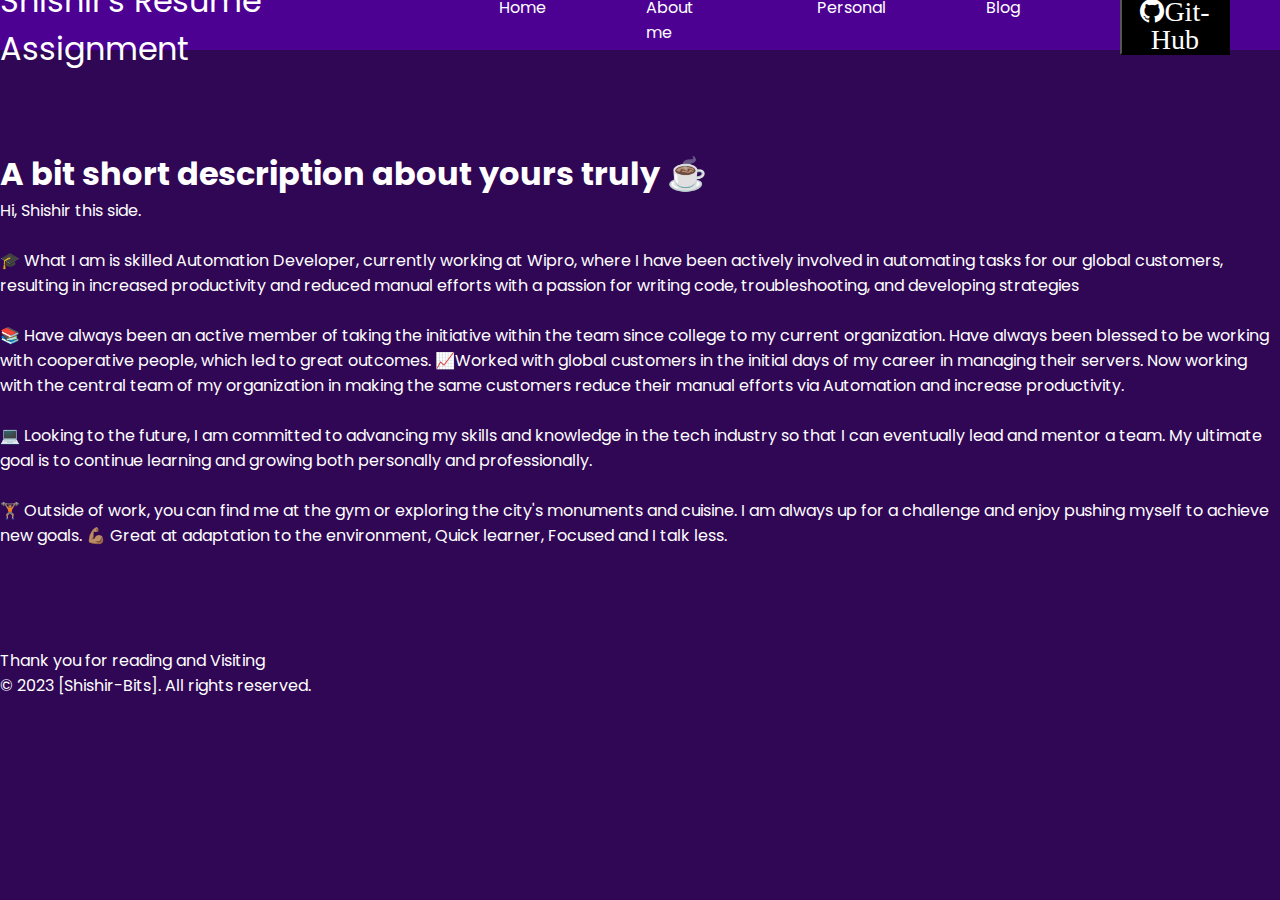
<file: Resume Webpage/HTMLFiles/about.html>
<!DOCTYPE html>
<html>

<head>
    <meta charset="UTF-8">
    <meta http-equiv="X-UA-Compatible" content="IE=edge">
    <meta name="viewport" content="width=device-width, initial-scale=1.0">
    <title>Introduction</title>
    <link rel="stylesheet" href="https://cdnjs.cloudflare.com/ajax/libs/font-awesome/4.7.0/css/font-awesome.min.css">
    <link rel="preconnect" href="https://fonts.googleapis.com">
    <link rel="preconnect" href="https://fonts.gstatic.com" crossorigin>
    <link href="https://fonts.googleapis.com/css2?family=Poppins:ital,wght@1,200;1,600&display=swap" rel="stylesheet">
    <link href="../styles/style.css" rel="stylesheet" type="text/css">
</head>

<body>
    <header>
        <nav>
            <div class="left">Shishir's Resume Assignment</div>
            <div class="right">
                <ul>
                    <li><a href="../index.html">Home</a></li>
                    <li><a href="about.html">About me</a></li>
                    <li><a href="https://www.instagram.com/shishir_who/">Personal</a></li>
                    <li><a href="https://shishirsrivastav.hashnode.dev/">Blog</a></li>
                    <li><button class="fa fa-github" style="font-size:28px; color:white; background-color: black;"><a href="https://github.com/Shishir420-GIT">Git-Hub</a></button></li>
                    
                </ul>
            </div>
        </nav>
    </header>
    <br><br><br><br>
    <main>
        <h1>A bit short description about yours truly ☕️</h1>
        <p>Hi, Shishir this side.</p>
        <br>
        <p>
            🎓 What I am is skilled Automation Developer, currently working at Wipro, where I have been actively involved in
            automating tasks for our global customers, resulting in increased productivity and reduced manual efforts
            with a passion for writing code, troubleshooting, and developing strategies
        </p>
        <br>
        <p>
            📚 Have always been an active member of taking the initiative within the team since college to my current
            organization. Have always been blessed to be working with cooperative people, which led to great outcomes.
            📈Worked with global customers in the initial days of my career in managing their servers. Now working with
            the central team of my organization in making the same customers reduce their manual efforts via Automation
            and increase productivity.
        </p>
        <br>
        <p>
            💻 Looking to the future, I am committed to advancing my skills and knowledge in the tech industry so that I
            can eventually lead and mentor a team. My ultimate goal is to continue learning and growing both personally
            and professionally.
        </p>
        <br>
        <p>
            🏋🏽 Outside of work, you can find me at the gym or exploring the city's monuments and cuisine. I am always
            up for a challenge and enjoy pushing myself to achieve new goals.

            💪🏽 Great at adaptation to the environment, Quick learner, Focused and I talk less.
        </p>
    </main>
    <br><br><br><br>

    <footer>
        <p>Thank you for reading and Visiting</p>
        <p>&copy; 2023 [Shishir-Bits]. All rights reserved.</p>
    </footer>

</body>

</html>
</file>
<file: Resume Webpage/styles/style.css>
* {
    margin: 0;
    padding: 0;
}

body {
    background-color: rgb(48, 7, 85);
    color: white;
    font-family: 'Poppins', sans-serif;
}

nav {
    display: flex;
    justify-content: space-around;
    align-items: center;
    height: 50px;
    background-color: rgb(76, 1, 146);
}

nav ul {
    display: flex;
    justify-content: center;
}

nav ul li {
    list-style: none;
    margin: 0 50px;
}

nav ul li a {
    text-decoration: none;
    color: white;
}

nav ul li a:hover {
    color: rgb(144, 98, 98);
    font-size: 1.1rem;
}

.left {
    font-size: 2rem;
}

.right .btn {
    padding: 6px;
    background-color: #161726;
    color: white;
    border: 2px solid white;
    border-radius: 5px;
    font-size: 24px;
    cursor: pointer;
}

.right .btn a{
    text-decoration: none;
    color: white;
}

.firstSection {
    display: flex;
    justify-content: space-around;
    align-items: center;
    margin: 30px 0;
}

.firstSection>div {
    width: 30%;
}

.leftSection {
    font-size: 1.5rem;
}

.leftSection .btn {
    padding: 6px;
    background-color: #4955ce;
    color: white;
    border: 2px solid white;
    border-radius: 5px;
    font-size: 16px;
    cursor: pointer;
    font-weight: bold;
}

.leftSection .skills {
    font-size: 12px;
    font-weight: bold;

}

.leftSection .icons{
    width: 5%;
    display: flex;
    position: relative;
    align-items: center;
    justify-content: space-around;

}

.rightSection img {
    margin: 0px 0px;
    width: 80%;
}

.text-purple {
    color: #f693f6;
}

.text-gray {
    color: gray;
    margin: -200px 0px;
}

#element {
    color: #f693f6;;
}

.secondSection {
    max-width: 80vw;
    height: 300px;
    margin: auto;
}

.secondSection h1 {
    font-size: 1.9rem;
}

.secondSection .horizontal-box {
    background-color: white;
    width: 80vw;
    height: 2px;
    margin: 55px 0;
    display: flex;
}

.secondSection .vertical-box {
    width: 1px;
    height: 130px;
    background-color: white;
    margin: 0px 104px;
}

.thirdSection {
    max-width: 80vw;
    margin: auto;
    height: 260px;
}

.thirdSection h1 {
    font-size: 1.9rem;
}

.thirdSection .horizontal-EdBox {
    background-color: white;
    width: 80vw;
    height: 2px;
    margin: 55px 0;
    display: flex;
}

.thirdSection .vertical-EdBox {
    width: 1px;
    height: 95px;
    background-color: white;
    margin: 1px 175px;
}

.vertical-title {
    position: relative;
    top: -22px;
    width: 200px;
    font-size: 16px;
}

.vertical-EdBox-Title {
    position: relative;
    top: -22px;
    width: 400px;
    font-size: 16px;
}

.vertical-desc {
    position: relative;
    color: gray;
    width: 200px;
    top: -7px;
    margin: 0px 5px;
    font-size: 12px;
}

.vertical-EdBox-Uni {
    position: relative;
    color: white;
    width: 400px;
    top: -7px;
    margin: 0px 5px;
    font-size: 16px;
}

.Duration {
    position: relative;
    width: 140px;
    top: -16px;
    margin: 0px 5px;
    font-size: 10px;
}

.Duration-EdBox {
    position: relative;
    width: 140px;
    top: -16px;
    margin: 0px 5px;
    font-size: 10px;
}

.footer {
    display: flex;
    background-color: #240c3b;
    ;
    height: 350px;
    margin: 5px 1px;
    justify-content: space-evenly;
}

.footerfirst h1 {
    font-size: 1.9rem;
}

.badge-base LI-profile-badge {
    margin: auto;
}

footer .footer-rights {
    text-align: center;
    color: gray;
    padding: 12px;
}

 /* main hr {
    border: 0;
    background: rgb(144, 98, 98);
    height: 1.2px;
    margin: 30px 84px;
} */

.Wipro-logo {
    width: 70px;
    background-color: white;
    position: relative;
    top: 138px;
    left: -190px;
}

.Java-logo {
    width: 50px;
    position: relative;
}

.Python-logo{
    width: 50px;
    position: relative;
}

.PowerShell-logo {
    width: 65px;
    position: relative;
}
</file>
